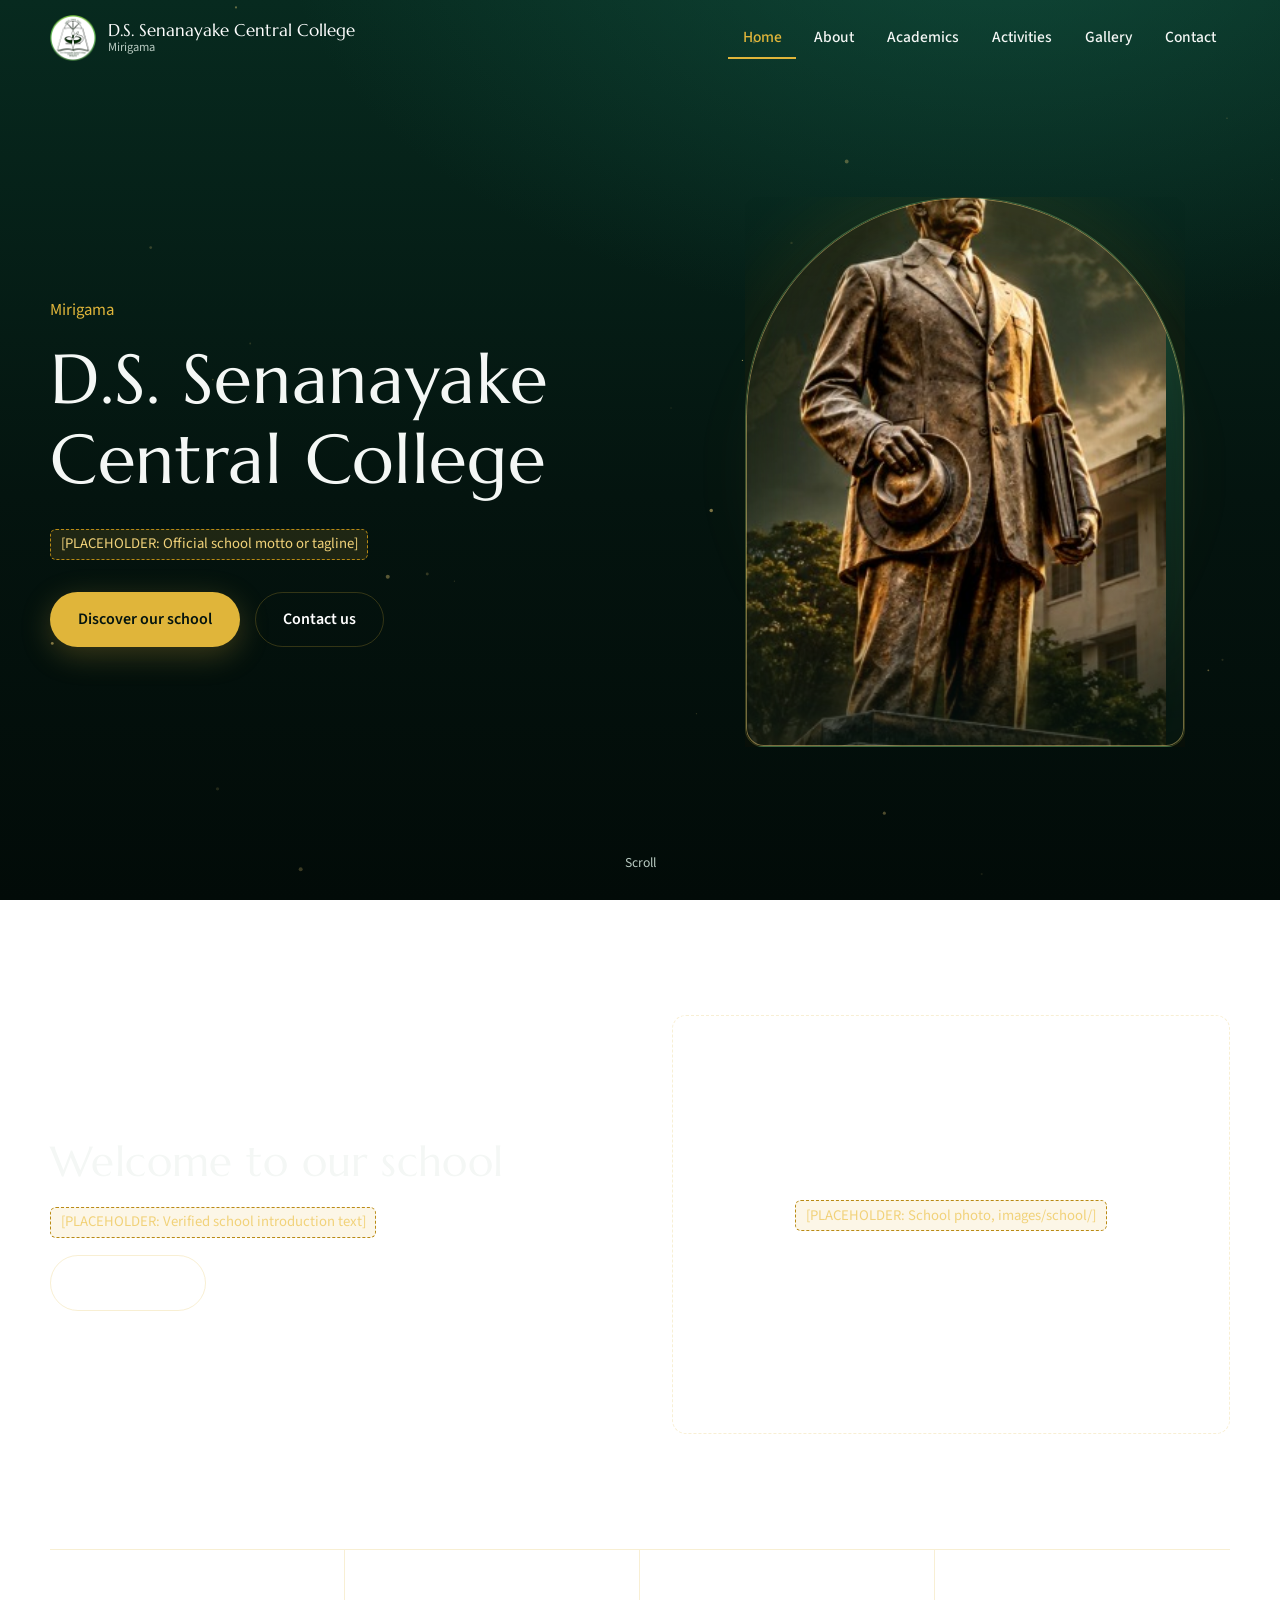
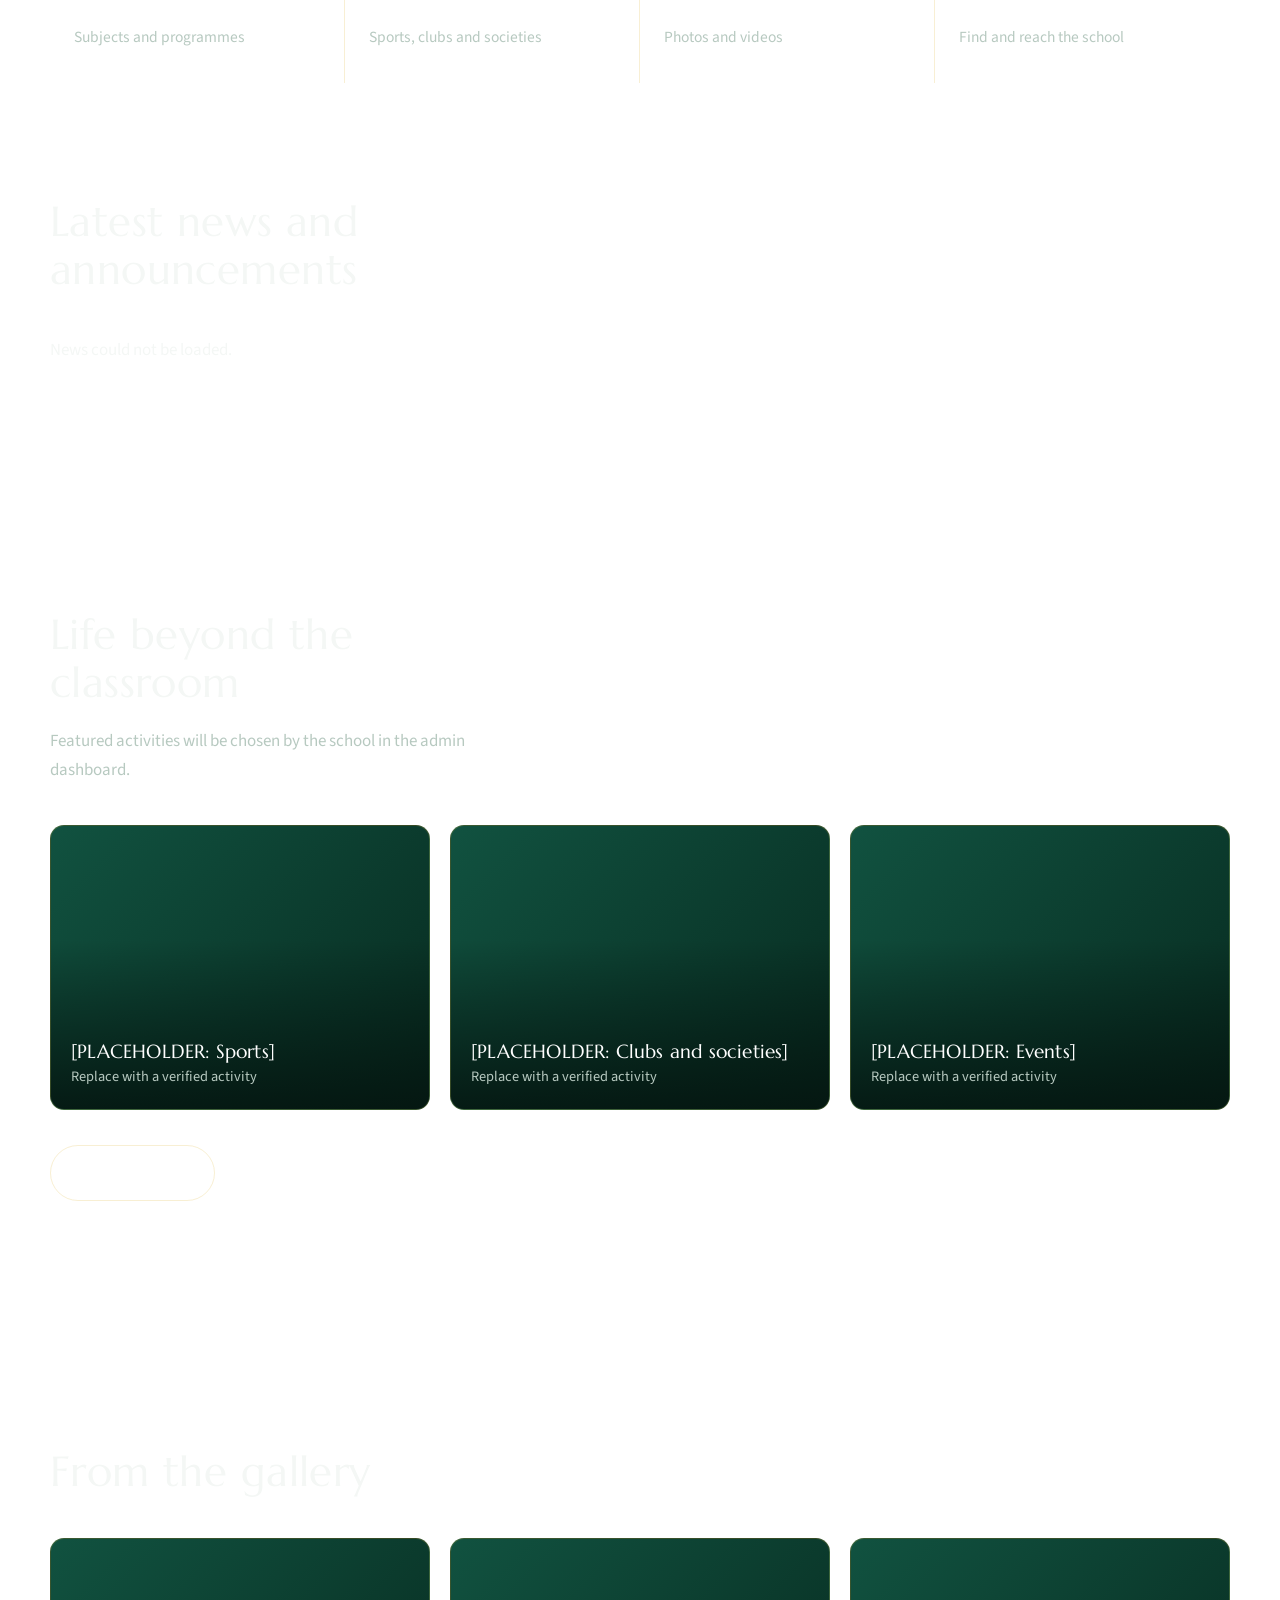
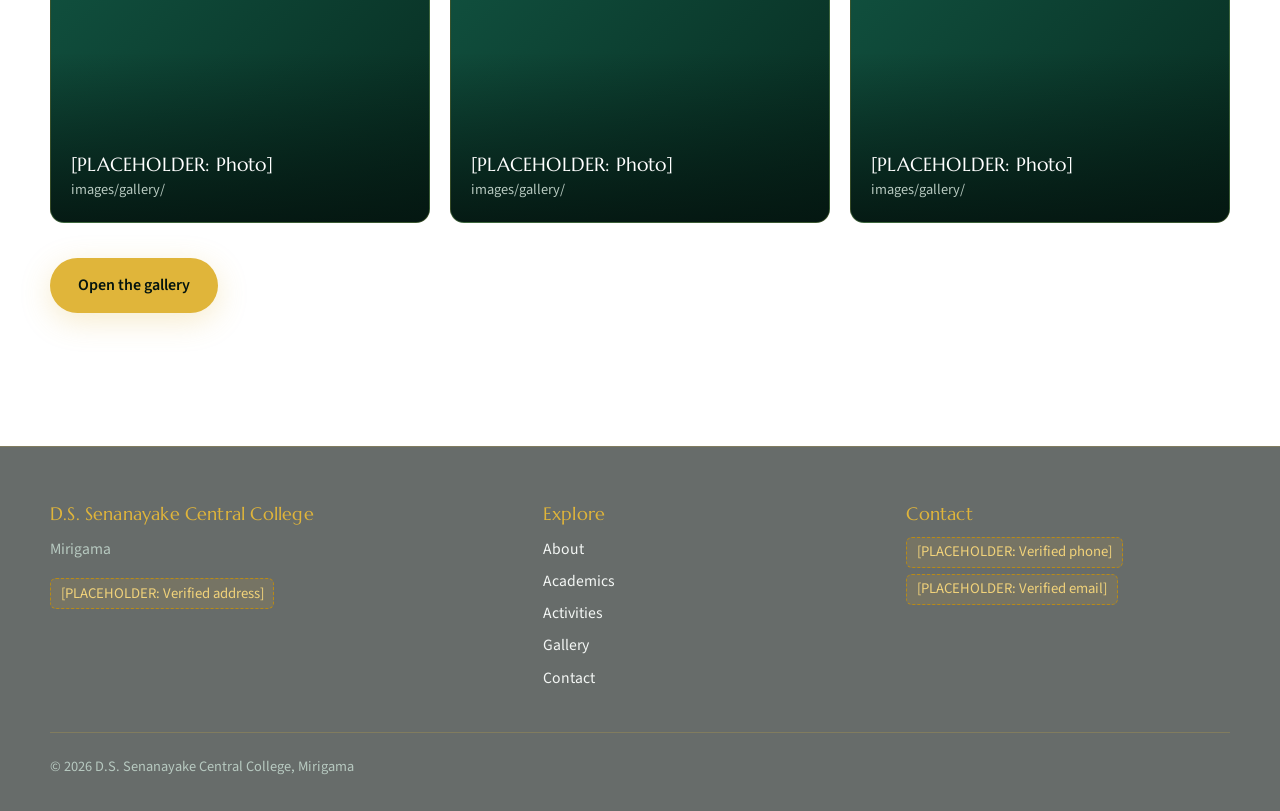
<file: DS-Senanayake-College.html>
<!DOCTYPE html>
<html lang="en">
<head>
  <meta charset="utf-8">
  <meta name="viewport" content="width=device-width, initial-scale=1">
  <title>D.S. Senanayake Central College, Mirigama</title>
  <meta name="description" content="Official website of D.S. Senanayake Central College, Mirigama.">
  <meta name="theme-color" content="#04140f">
  <link rel="icon" href="data:image/svg+xml,%3Csvg%20xmlns=%22http://www.w3.org/2000/svg%22%20viewBox=%220%200%2064%2064%22%20role=%22img%22%20aria-label=%22School%20logo%20placeholder%22%3E%0A%20%20%3Ccircle%20cx=%2232%22%20cy=%2232%22%20r=%2229%22%20fill=%22%230b2a20%22%20stroke=%22%23e0b53a%22%20stroke-width=%223%22/%3E%0A%20%20%3Ctext%20x=%2232%22%20y=%2239%22%20text-anchor=%22middle%22%20fill=%22%23e0b53a%22%20font-family=%22Georgia%2Cserif%22%20font-size=%2220%22%20font-weight=%22700%22%3EDS%3C/text%3E%0A%3C/svg%3E" type="image/svg+xml">
  <link rel="preconnect" href="https://fonts.googleapis.com">
  <link rel="preconnect" href="https://fonts.gstatic.com" crossorigin>
  <link href="https://fonts.googleapis.com/css2?family=Marcellus&family=Noto+Sans+Sinhala:wght@400;600&family=Source+Sans+3:wght@400;500;600&display=swap" rel="stylesheet">
  <style>
/* ==========================================================
   D.S. Senanayake Central College, Mirigama - core styles
   Shared by all public pages (admin.css reuses the same tokens)
   ========================================================== */

:root {
  --emerald-900: #04140f;
  --emerald-800: #072a1f;
  --emerald-700: #0b3d2e;
  --emerald-600: #115240;
  --emerald-500: #1a6b55;
  --gold: #e0b53a;
  --gold-soft: #f1d27a;
  --gold-deep: #b98a14;
  --white: #ffffff;
  --text: #f4f7f5;
  --text-muted: #b7c9c0;
  --line: rgba(224, 181, 58, 0.22);
  --surface: rgba(255, 255, 255, 0.04);
  --surface-hover: rgba(255, 255, 255, 0.07);

  --font-display: "Marcellus", "Noto Serif Sinhala", Georgia, serif;
  --font-body: "Source Sans 3", "Noto Sans Sinhala", system-ui, -apple-system, "Segoe UI", sans-serif;

  --radius: 14px;
  --container: 1180px;
  --header-h: 76px;
  --ease: cubic-bezier(0.22, 1, 0.36, 1);
}

*, *::before, *::after { box-sizing: border-box; }

html { scroll-behavior: smooth; -webkit-text-size-adjust: 100%; }

body {
  margin: 0;
  font-family: var(--font-body);
  font-size: 1.0625rem;
  line-height: 1.65;
  color: var(--text);
  background:
    radial-gradient(1200px 700px at 78% -10%, rgba(26, 107, 85, 0.45), transparent 60%),
    linear-gradient(180deg, var(--emerald-800) 0%, var(--emerald-900) 55%, #020b08 100%);
  background-attachment: fixed;
  min-height: 100vh;
  -webkit-font-smoothing: antialiased;
}

img, svg { max-width: 100%; display: block; }
a { color: var(--gold-soft); text-decoration-thickness: 1px; text-underline-offset: 3px; }
a:hover { color: var(--white); }

h1, h2, h3 {
  font-family: var(--font-display);
  font-weight: 400;
  line-height: 1.15;
  margin: 0 0 0.5em;
  letter-spacing: 0.01em;
}
h1 { font-size: clamp(2.4rem, 5.4vw, 4.4rem); }
h2 { font-size: clamp(1.8rem, 3.4vw, 2.6rem); }
h3 { font-size: 1.3rem; }
p { margin: 0 0 1em; max-width: 68ch; }

:focus-visible {
  outline: 3px solid var(--gold);
  outline-offset: 3px;
  border-radius: 4px;
}

.container { width: min(100% - 2.5rem, var(--container)); margin-inline: auto; }

.skip-link {
  position: absolute; left: 1rem; top: -4rem;
  background: var(--gold); color: var(--emerald-900);
  padding: 0.6rem 1rem; border-radius: 8px; z-index: 200; font-weight: 600;
}
.skip-link:focus { top: 1rem; }

.visually-hidden {
  position: absolute !important; width: 1px; height: 1px; overflow: hidden;
  clip: rect(0 0 0 0); white-space: nowrap;
}

/* ---------- Header / navigation ---------- */
.site-header {
  position: fixed; inset: 0 0 auto 0; z-index: 100;
  height: var(--header-h);
  display: flex; align-items: center;
  transition: background 0.4s var(--ease), border-color 0.4s var(--ease), backdrop-filter 0.4s;
  border-bottom: 1px solid transparent;
}
.site-header.is-scrolled {
  background: rgba(4, 20, 15, 0.82);
  backdrop-filter: blur(12px);
  border-bottom-color: var(--line);
}
.header-inner { display: flex; align-items: center; justify-content: space-between; gap: 1.5rem; }

.brand { display: flex; align-items: center; gap: 0.75rem; color: var(--white); text-decoration: none; }
.brand img { width: 46px; height: 46px; object-fit: contain; }
.brand-text { font-family: var(--font-display); font-size: 1.05rem; line-height: 1.15; }
.brand-text small { display: block; font-family: var(--font-body); font-size: 0.78rem; color: var(--text-muted); }

.nav-list { display: flex; gap: 0.25rem; list-style: none; margin: 0; padding: 0; }
.nav-list a {
  display: block; padding: 0.55rem 0.9rem; border-radius: 999px;
  color: var(--text); text-decoration: none; font-weight: 500; font-size: 0.97rem;
  transition: color 0.25s, background 0.25s;
}
.nav-list a:hover { background: var(--surface-hover); color: var(--gold-soft); }
.nav-list a[aria-current="page"] { color: var(--gold); box-shadow: inset 0 -2px 0 var(--gold); border-radius: 0; }

.nav-toggle {
  display: none; background: none; border: 1px solid var(--line); color: var(--white);
  width: 46px; height: 46px; border-radius: 12px; cursor: pointer;
}
.nav-toggle span, .nav-toggle span::before, .nav-toggle span::after {
  display: block; width: 20px; height: 2px; background: currentColor; margin: auto; position: relative;
  transition: transform 0.3s var(--ease), background 0.3s;
}
.nav-toggle span::before, .nav-toggle span::after { content: ""; position: absolute; left: 0; }
.nav-toggle span::before { top: -6px; }
.nav-toggle span::after { top: 6px; }
.nav-toggle[aria-expanded="true"] span { background: transparent; }
.nav-toggle[aria-expanded="true"] span::before { transform: translateY(6px) rotate(45deg); }
.nav-toggle[aria-expanded="true"] span::after { transform: translateY(-6px) rotate(-45deg); }

/* ---------- Buttons ---------- */
.btn {
  display: inline-flex; align-items: center; justify-content: center; gap: 0.5rem;
  padding: 0.85rem 1.7rem; border-radius: 999px; font-weight: 600; font-size: 1rem;
  text-decoration: none; cursor: pointer; border: 1.5px solid transparent;
  transition: transform 0.3s var(--ease), background 0.3s, color 0.3s, box-shadow 0.3s;
}
.btn-primary { background: var(--gold); color: var(--emerald-900); box-shadow: 0 8px 30px rgba(224, 181, 58, 0.25); }
.btn-primary:hover { background: var(--gold-soft); color: var(--emerald-900); transform: translateY(-2px); box-shadow: 0 12px 36px rgba(224, 181, 58, 0.38); }
.btn-ghost { border-color: var(--line); color: var(--white); background: transparent; }
.btn-ghost:hover { border-color: var(--gold); color: var(--gold-soft); transform: translateY(-2px); }

/* ---------- Hero ---------- */
.hero {
  position: relative; min-height: 100vh; min-height: 100svh;
  display: flex; align-items: center;
  padding: calc(var(--header-h) + 2rem) 0 4rem;
  overflow: hidden;
}
.hero-grid {
  display: grid; grid-template-columns: 1.05fr 0.95fr; align-items: center; gap: clamp(1.5rem, 5vw, 5rem);
  position: relative; z-index: 2;
}
.hero-copy .school-line { color: var(--gold); font-size: 1.05rem; margin-bottom: 1rem; max-width: none; }
.hero-copy h1 { margin-bottom: 0.4em; text-wrap: balance; }
.hero-copy .tagline { font-size: 1.2rem; color: var(--text-muted); max-width: 46ch; }
.hero-actions { display: flex; flex-wrap: wrap; gap: 0.9rem; margin-top: 2rem; }

.statue-stage { position: relative; display: grid; place-items: center; perspective: 1100px; }
.statue-card {
  position: relative; width: min(100%, 440px); aspect-ratio: 4 / 5;
  border-radius: 220px 220px 18px 18px;       /* quiet arch frame */
  overflow: hidden;
  border: 1px solid var(--line);
  background: linear-gradient(180deg, var(--emerald-600), var(--emerald-900));
  transform-style: preserve-3d;
  will-change: transform;
  box-shadow: 0 40px 90px rgba(0, 0, 0, 0.55), 0 0 90px rgba(224, 181, 58, 0.14);
}
.statue-card img.statue-img {
  position: absolute; inset: -4%; width: 108%; height: 108%; object-fit: cover; object-position: center top;
  will-change: transform;
}
.statue-card::after {                           /* golden rim-light + vignette */
  content: ""; position: absolute; inset: 0; pointer-events: none; border-radius: inherit;
  box-shadow: inset 0 0 0 1px rgba(241, 210, 122, 0.45), inset 0 -80px 90px rgba(4, 20, 15, 0.7), inset 0 30px 80px rgba(224, 181, 58, 0.12);
}
.statue-sweep {                                 /* light sweep layer, animated in animations.css */
  position: absolute; inset: 0; pointer-events: none; border-radius: inherit;
  background: linear-gradient(105deg, transparent 38%, rgba(255, 238, 180, 0.28) 50%, transparent 62%);
  transform: translateX(-120%); mix-blend-mode: screen;
}
.statue-glow {
  position: absolute; width: 90%; aspect-ratio: 1; border-radius: 50%; z-index: -1;
  background: radial-gradient(circle, rgba(224, 181, 58, 0.28), transparent 68%);
  filter: blur(30px);
}
#particles { position: absolute; inset: 0; width: 100%; height: 100%; z-index: 1; pointer-events: none; }

.scroll-cue {
  position: absolute; bottom: 1.6rem; left: 50%; transform: translateX(-50%); z-index: 2;
  color: var(--text-muted); font-size: 0.85rem; text-decoration: none;
}

/* ---------- Sections ---------- */
.section { padding: clamp(4rem, 9vw, 7.5rem) 0; position: relative; }
.section-head { margin-bottom: 2.6rem; max-width: 62ch; }
.section-head p { color: var(--text-muted); }
.section-alt { background: linear-gradient(180deg, rgba(255,255,255,0.025), transparent); }

.placeholder-note {
  display: inline-block; padding: 0.15rem 0.6rem; border-radius: 6px;
  background: rgba(224, 181, 58, 0.12); border: 1px dashed var(--gold-deep); color: var(--gold-soft);
  font-size: 0.92rem;
}

.intro-grid { display: grid; grid-template-columns: 1fr 1fr; gap: clamp(2rem, 5vw, 5rem); align-items: center; }
.intro-media {
  aspect-ratio: 4 / 3; border-radius: var(--radius); border: 1px dashed var(--line);
  display: grid; place-items: center; text-align: center; padding: 1.5rem;
  background: var(--surface); color: var(--text-muted);
}

/* Quick links - plain list with a gold rule, not a card grid */
.quick-links { list-style: none; margin: 0; padding: 0; display: grid; grid-template-columns: repeat(4, 1fr); border-top: 1px solid var(--line); }
.quick-links li { border-right: 1px solid var(--line); }
.quick-links li:last-child { border-right: 0; }
.quick-links a {
  display: block; padding: 2rem 1.5rem; text-decoration: none; color: var(--white);
  transition: background 0.35s var(--ease);
}
.quick-links a:hover { background: var(--surface-hover); }
.quick-links strong { display: block; font-family: var(--font-display); font-weight: 400; font-size: 1.35rem; margin-bottom: 0.35rem; }
.quick-links span { color: var(--text-muted); font-size: 0.97rem; }
.quick-links a:hover strong { color: var(--gold); }

/* News */
.news-list { display: grid; grid-template-columns: repeat(3, 1fr); gap: 1.5rem; }
.news-item {
  padding: 1.6rem; border-radius: var(--radius); background: var(--surface); border: 1px solid var(--line);
  display: flex; flex-direction: column; gap: 0.6rem;
  transition: transform 0.35s var(--ease), border-color 0.35s, background 0.35s;
}
.news-item:hover { transform: translateY(-4px); border-color: var(--gold); background: var(--surface-hover); }
.news-item time { color: var(--gold); font-size: 0.92rem; }
.news-item h3 { margin: 0; }
.news-item p { color: var(--text-muted); margin: 0; }

/* Activities and gallery preview */
.feature-grid { display: grid; grid-template-columns: repeat(3, 1fr); gap: 1.25rem; }
.feature-tile {
  position: relative; aspect-ratio: 4 / 3; border-radius: var(--radius); overflow: hidden;
  border: 1px solid var(--line); background: linear-gradient(135deg, var(--emerald-600), var(--emerald-800));
  display: flex; align-items: flex-end; padding: 1.25rem; color: var(--white); text-decoration: none;
  transition: transform 0.45s var(--ease), border-color 0.35s;
}
.feature-tile:hover { transform: translateY(-5px); border-color: var(--gold); color: var(--white); }
.feature-tile h3 { margin: 0; font-size: 1.2rem; }
.feature-tile small { display: block; color: var(--text-muted); font-family: var(--font-body); font-size: 0.9rem; margin-top: 0.2rem; }
.feature-tile::before { content: ""; position: absolute; inset: 0; background: linear-gradient(0deg, rgba(4,20,15,0.85), transparent 60%); }
.feature-tile > * { position: relative; }
.section-cta { margin-top: 2.2rem; }

/* ---------- Footer ---------- */
.site-footer { border-top: 1px solid var(--line); padding: 3.5rem 0 2rem; background: rgba(2, 11, 8, 0.6); }
.footer-grid { display: grid; grid-template-columns: 1.4fr 1fr 1fr; gap: 2.5rem; }
.footer-grid h2 { font-size: 1.15rem; margin-bottom: 0.8rem; color: var(--gold); }
.footer-grid ul { list-style: none; padding: 0; margin: 0; display: grid; gap: 0.4rem; }
.footer-grid a { color: var(--text); text-decoration: none; }
.footer-grid a:hover { color: var(--gold-soft); text-decoration: underline; }
.footer-grid p, .footer-grid li { color: var(--text-muted); font-size: 0.98rem; }
.footer-bottom { margin-top: 2.5rem; padding-top: 1.4rem; border-top: 1px solid var(--line); color: var(--text-muted); font-size: 0.9rem; display: flex; flex-wrap: wrap; gap: 0.5rem 1.5rem; justify-content: space-between; }
.footer-bottom a { color: var(--text-muted); }

/* ==========================================================
   Inner pages (About, Academics, Activities, Gallery, Contact)
   ========================================================== */
.page-hero {
  padding: calc(var(--header-h) + 4rem) 0 3rem;
  border-bottom: 1px solid var(--line);
  background: radial-gradient(900px 380px at 85% 0%, rgba(26, 107, 85, 0.35), transparent 70%);
}
.page-hero h1 { font-size: clamp(2.2rem, 4.6vw, 3.6rem); margin-bottom: 0.3em; }
.page-hero .lead { color: var(--text-muted); font-size: 1.15rem; max-width: 56ch; margin: 0; }

.split { display: grid; grid-template-columns: 0.8fr 1.6fr; gap: clamp(1.5rem, 5vw, 5rem); align-items: start; }
.split > h2 { margin: 0; position: sticky; top: calc(var(--header-h) + 1.5rem); }
.split + .split { margin-top: clamp(3rem, 7vw, 5.5rem); padding-top: clamp(3rem, 7vw, 5.5rem); border-top: 1px solid var(--line); }
.content-text { white-space: pre-line; }
.prose p:last-child { margin-bottom: 0; }

.portrait {
  width: 180px; aspect-ratio: 4 / 5; border-radius: var(--radius); border: 1px dashed var(--line);
  background: var(--surface); display: grid; place-items: center; text-align: center; padding: 0.75rem;
  color: var(--text-muted); font-size: 0.9rem; margin-bottom: 1.25rem;
}

.group-block + .group-block { margin-top: 3rem; }
.group-block > h2 { font-size: 1.6rem; padding-bottom: 0.6rem; border-bottom: 1px solid var(--line); margin-bottom: 1.4rem; }
.activity-grid { display: grid; grid-template-columns: repeat(auto-fill, minmax(260px, 1fr)); gap: 1.25rem; }
.activity-item {
  padding: 1.4rem; border-radius: var(--radius); border: 1px solid var(--line); background: var(--surface);
  transition: border-color 0.3s, background 0.3s, transform 0.35s var(--ease);
}
.activity-item:hover { border-color: var(--gold); background: var(--surface-hover); transform: translateY(-3px); }
.activity-item h3 { margin-bottom: 0.3rem; }
.activity-item time { color: var(--gold); font-size: 0.92rem; display: block; margin-bottom: 0.4rem; }
.activity-item p { margin: 0; color: var(--text-muted); }

.filter-bar { display: flex; flex-wrap: wrap; gap: 0.6rem; margin-bottom: 2rem; }
.filter-btn {
  font: inherit; font-size: 0.97rem; color: var(--text); background: transparent; cursor: pointer;
  border: 1px solid var(--line); border-radius: 999px; padding: 0.45rem 1.1rem;
  transition: background 0.25s, color 0.25s, border-color 0.25s;
}
.filter-btn:hover { border-color: var(--gold); }
.filter-btn[aria-pressed="true"] { background: var(--gold); color: var(--emerald-900); border-color: var(--gold); font-weight: 600; }

.gallery-grid { display: grid; grid-template-columns: repeat(auto-fill, minmax(250px, 1fr)); gap: 1rem; }
.gallery-tile {
  position: relative; aspect-ratio: 4 / 3; padding: 0; border: 1px solid var(--line); border-radius: var(--radius);
  overflow: hidden; cursor: pointer; background: linear-gradient(135deg, var(--emerald-600), var(--emerald-800)); color: var(--white);
  font: inherit; text-align: left;
}
.gallery-tile img { width: 100%; height: 100%; object-fit: cover; transition: transform 0.6s var(--ease); }
.gallery-tile:hover img { transform: scale(1.05); }
.gallery-tile .cap {
  position: absolute; inset: auto 0 0 0; padding: 2rem 0.9rem 0.7rem; font-size: 0.93rem;
  background: linear-gradient(0deg, rgba(4,20,15,0.9), transparent);
}
.gallery-tile .badge {
  position: absolute; top: 0.6rem; right: 0.6rem; background: var(--gold); color: var(--emerald-900);
  font-size: 0.8rem; font-weight: 600; padding: 0.15rem 0.6rem; border-radius: 999px;
}
.gallery-tile.is-placeholder { cursor: default; display: grid; place-items: center; text-align: center; padding: 1rem; }

dialog.lightbox {
  width: min(94vw, 1000px); max-height: 92vh; padding: 0; border: 1px solid var(--line); border-radius: var(--radius);
  background: var(--emerald-900); color: var(--text); overflow: auto;
}
dialog.lightbox::backdrop { background: rgba(2, 11, 8, 0.88); }
.lightbox-body { padding: 1rem; }
.lightbox-body img { max-height: 76vh; width: auto; margin: 0 auto; border-radius: 8px; }
.lightbox-body iframe { width: 100%; aspect-ratio: 16 / 9; border: 0; border-radius: 8px; }
.lightbox-caption { padding: 0.75rem 0.25rem 0.25rem; color: var(--text-muted); }
.lightbox-close { position: absolute; top: 0.6rem; right: 0.6rem; z-index: 2; }

.empty-state { padding: 2rem; border: 1px dashed var(--line); border-radius: var(--radius); color: var(--text-muted); }

.contact-layout { display: grid; grid-template-columns: 1fr 1.2fr; gap: clamp(2rem, 5vw, 4rem); align-items: start; }
.detail-list { margin: 0; display: grid; gap: 1.6rem; }
.detail-list dt { color: var(--gold); font-family: var(--font-display); font-size: 1.15rem; margin-bottom: 0.25rem; }
.detail-list dd { margin: 0; color: var(--text); }
.map-frame { aspect-ratio: 4 / 3; border-radius: var(--radius); border: 1px solid var(--line); overflow: hidden; background: var(--surface); display: grid; place-items: center; text-align: center; padding: 1rem; }
.map-frame iframe { width: 100%; height: 100%; border: 0; }

@media (max-width: 900px) {
  .split, .contact-layout { grid-template-columns: 1fr; }
  .split > h2 { position: static; }
}

/* ==========================================================
   Motion. Every rule here is disabled under prefers-reduced-motion.
   One orchestrated hero load sequence + gentle scroll reveals.
   ========================================================== */

/* Initial state only applies when JS is running (html.js) so content is never hidden without it */
.js .reveal { opacity: 0; transform: translateY(22px); }
.js .reveal.is-visible {
  opacity: 1; transform: none;
  transition: opacity 0.9s var(--ease), transform 0.9s var(--ease);
  transition-delay: var(--delay, 0s);
}

/* Hero load sequence */
.js .hero-copy > * { opacity: 0; transform: translateY(26px); }
.js.is-loaded .hero-copy > * { opacity: 1; transform: none; transition: opacity 1s var(--ease), transform 1s var(--ease); }
.js.is-loaded .hero-copy > :nth-child(1) { transition-delay: 0.15s; }
.js.is-loaded .hero-copy > :nth-child(2) { transition-delay: 0.3s; }
.js.is-loaded .hero-copy > :nth-child(3) { transition-delay: 0.5s; }
.js.is-loaded .hero-copy > :nth-child(4) { transition-delay: 0.7s; }

.js .statue-card { opacity: 0; clip-path: inset(100% 0 0 0); }
.js.is-loaded .statue-card {
  opacity: 1; clip-path: inset(0 0 0 0);
  transition: opacity 1.2s var(--ease) 0.2s, clip-path 1.6s var(--ease) 0.2s;
}
.js.is-loaded .statue-card.is-interactive { transition: none; }  /* hand control to pointer tilt after intro */

/* Soft light sweep every few seconds */
.js.is-loaded .statue-sweep { animation: sweep 9s ease-in-out 2.4s infinite; }
@keyframes sweep {
  0%, 62% { transform: translateX(-120%); }
  100% { transform: translateX(120%); }
}

/* Slow glow breathing */
.statue-glow { animation: breathe 7s ease-in-out infinite; }
@keyframes breathe { 0%, 100% { opacity: 0.75; transform: scale(1); } 50% { opacity: 1; transform: scale(1.06); } }

.scroll-cue { animation: cue 2.8s ease-in-out infinite; }
@keyframes cue { 0%, 100% { transform: translate(-50%, 0); opacity: 0.7; } 50% { transform: translate(-50%, 6px); opacity: 1; } }

@media (prefers-reduced-motion: reduce) {
  html { scroll-behavior: auto; }
  *, *::before, *::after { animation: none !important; transition: none !important; }
  .js .reveal, .js .hero-copy > *, .js .statue-card { opacity: 1 !important; transform: none !important; clip-path: none !important; }
  .scroll-cue { transform: translateX(-50%) !important; }
}

/* ==========================================================
   Responsive rules: tablet <= 1024px, mobile <= 720px
   ========================================================== */

@media (max-width: 1024px) {
  .hero-grid { grid-template-columns: 1fr; text-align: left; }
  .statue-stage { order: -1; width: 100%; max-width: 360px; margin-inline: auto; }
  .hero { padding-top: calc(var(--header-h) + 1rem); }
  .quick-links { grid-template-columns: repeat(2, 1fr); }
  .quick-links li:nth-child(2) { border-right: 0; }
  .quick-links li:nth-child(-n+2) { border-bottom: 1px solid var(--line); }
  .news-list, .feature-grid { grid-template-columns: repeat(2, 1fr); }
  .intro-grid { grid-template-columns: 1fr; }
  .footer-grid { grid-template-columns: 1fr 1fr; }
  .footer-grid > :first-child { grid-column: 1 / -1; }
}

@media (max-width: 900px) {
  .nav-toggle { display: inline-grid; place-items: center; }
  .primary-nav {
    position: fixed; inset: var(--header-h) 0 auto 0;
    background: rgba(4, 20, 15, 0.97); backdrop-filter: blur(14px);
    border-bottom: 1px solid var(--line);
    padding: 1rem 1.25rem 1.5rem;
    transform: translateY(-110%); visibility: hidden;
    transition: transform 0.45s var(--ease), visibility 0s 0.45s;
  }
  .primary-nav.is-open { transform: none; visibility: visible; transition: transform 0.45s var(--ease); }
  .nav-list { flex-direction: column; gap: 0; }
  .nav-list a { padding: 1rem 0.5rem; border-bottom: 1px solid var(--line); border-radius: 0; font-size: 1.1rem; }
  .nav-list a[aria-current="page"] { box-shadow: none; }
}

@media (max-width: 720px) {
  body { font-size: 1rem; }
  .container { width: min(100% - 2rem, var(--container)); }
  .brand-text small { display: none; }
  .news-list, .feature-grid { grid-template-columns: 1fr; }
  .quick-links { grid-template-columns: 1fr; }
  .quick-links li { border-right: 0; border-bottom: 1px solid var(--line); }
  .quick-links li:last-child { border-bottom: 0; }
  .statue-stage { max-width: 290px; }
  .hero-actions .btn { flex: 1 1 100%; }
  .scroll-cue { display: none; }
  .footer-grid { grid-template-columns: 1fr; }
}

/* single-file additions */
.route-page[hidden] { display: none; }
[tabindex="-1"]:focus { outline: none; }

  </style>
</head>
<body data-page="home">
  <a class="skip-link" href="#main">Skip to main content</a>

  <header class="site-header">
    <div class="container header-inner">
      <a class="brand" href="#home" aria-label="D.S. Senanayake Central College, home">
        <img src="images/school-emblem.png" alt="Official D.S. Senanayake Central College emblem" width="46" height="46">
        <span class="brand-text">D.S. Senanayake Central College<small>Mirigama</small></span>
      </a>

      <button class="nav-toggle" aria-expanded="false" aria-controls="primary-nav" aria-label="Open menu"><span></span></button>

      <nav class="primary-nav" id="primary-nav" aria-label="Main">
        <ul class="nav-list">
          <li><a href="#home">Home</a></li>
          <li><a href="#about">About</a></li>
          <li><a href="#academics">Academics</a></li>
          <li><a href="#activities">Activities</a></li>
          <li><a href="#gallery">Gallery</a></li>
          <li><a href="#contact">Contact</a></li>
        </ul>
      </nav>
    </div>
  </header>

  <main id="main">
    <div class="route-page" data-route="home" hidden>


    <!-- ===== Hero ===== -->
    <section class="hero" aria-labelledby="hero-title">
      <canvas id="particles" aria-hidden="true"></canvas>
      <div class="container hero-grid">
        <div class="hero-copy">
          <p class="school-line">Mirigama</p>
          <h1 id="hero-title">D.S. Senanayake Central College</h1>
          <p class="tagline"><span class="placeholder-note">[PLACEHOLDER: Official school motto or tagline]</span></p>
          <div class="hero-actions">
            <a class="btn btn-primary" href="#about">Discover our school</a>
            <a class="btn btn-ghost" href="#contact">Contact us</a>
          </div>
        </div>

        <div class="statue-stage">
          <div class="statue-glow" aria-hidden="true"></div>
          <div class="statue-card">
            <img class="statue-img" src="images/statue/statue.png" alt="The statue of D.S. Senanayake at the school" width="880" height="1100" fetchpriority="high">
            <div class="statue-sweep" aria-hidden="true"></div>
          </div>
        </div>
      </div>
      <a class="scroll-cue" href="#introduction">Scroll</a>
    </section>

    <!-- ===== Introduction ===== -->
    <section class="section" id="introduction" aria-labelledby="intro-title">
      <div class="container intro-grid">
        <div class="reveal">
          <h2 id="intro-title">Welcome to our school</h2>
          <p><span class="placeholder-note">[PLACEHOLDER: Verified school introduction text]</span></p>
          <a class="btn btn-ghost" href="#about">Read our story</a>
        </div>
        <div class="intro-media reveal" style="--delay:.12s">
          <p><span class="placeholder-note">[PLACEHOLDER: School photo, images/school/]</span></p>
        </div>
      </div>
    </section>

    <!-- ===== Quick links ===== -->
    <section class="section-alt" aria-label="Quick links">
      <div class="container">
        <ul class="quick-links reveal">
          <li><a href="#academics"><strong>Academics</strong><span>Subjects and programmes</span></a></li>
          <li><a href="#activities"><strong>Activities</strong><span>Sports, clubs and societies</span></a></li>
          <li><a href="#gallery"><strong>Gallery</strong><span>Photos and videos</span></a></li>
          <li><a href="#contact"><strong>Contact</strong><span>Find and reach the school</span></a></li>
        </ul>
      </div>
    </section>

    <!-- ===== Latest news ===== -->
    <section class="section" aria-labelledby="news-title">
      <div class="container">
        <div class="section-head reveal">
          <h2 id="news-title">Latest news and announcements</h2>
        </div>
        <div class="news-list" id="news-list">
          <p class="empty-state">Loading latest news…</p>
        </div>
      </div>
    </section>

    <!-- ===== Featured activities ===== -->
    <section class="section section-alt" aria-labelledby="act-title">
      <div class="container">
        <div class="section-head reveal">
          <h2 id="act-title">Life beyond the classroom</h2>
          <p>Featured activities will be chosen by the school in the admin dashboard.</p>
        </div>
        <div class="feature-grid">
          <a class="feature-tile reveal" href="#activities"><div><h3>[PLACEHOLDER: Sports]</h3><small>Replace with a verified activity</small></div></a>
          <a class="feature-tile reveal" style="--delay:.1s" href="#activities"><div><h3>[PLACEHOLDER: Clubs and societies]</h3><small>Replace with a verified activity</small></div></a>
          <a class="feature-tile reveal" style="--delay:.2s" href="#activities"><div><h3>[PLACEHOLDER: Events]</h3><small>Replace with a verified activity</small></div></a>
        </div>
        <p class="section-cta reveal"><a class="btn btn-ghost" href="#activities">See all activities</a></p>
      </div>
    </section>

    <!-- ===== Gallery preview ===== -->
    <section class="section" aria-labelledby="gal-title">
      <div class="container">
        <div class="section-head reveal">
          <h2 id="gal-title">From the gallery</h2>
        </div>
        <div class="feature-grid">
          <a class="feature-tile reveal" href="#gallery"><div><h3>[PLACEHOLDER: Photo]</h3><small>images/gallery/</small></div></a>
          <a class="feature-tile reveal" style="--delay:.1s" href="#gallery"><div><h3>[PLACEHOLDER: Photo]</h3><small>images/gallery/</small></div></a>
          <a class="feature-tile reveal" style="--delay:.2s" href="#gallery"><div><h3>[PLACEHOLDER: Photo]</h3><small>images/gallery/</small></div></a>
        </div>
        <p class="section-cta reveal"><a class="btn btn-primary" href="#gallery">Open the gallery</a></p>
      </div>
    </section>
  
    </div>
    <div class="route-page" data-route="about" hidden>

    <section class="page-hero">
      <div class="container">
        <h1>About our school</h1>
        <p class="lead">Our story, our purpose and the people who lead us.</p>
      </div>
    </section>
    <section class="section">
      <div class="container">
        <div class="split reveal">
          <h2>Our history</h2>
          <div class="prose">
            <p class="content-text" data-content-key="about.history"><span class="placeholder-note">[PLACEHOLDER: Verified School History]</span></p>
          </div>
        </div>
        <div class="split reveal">
          <h2>Our vision</h2>
          <div class="prose">
            <p class="content-text" data-content-key="about.vision"><span class="placeholder-note">[PLACEHOLDER: Verified Vision statement]</span></p>
          </div>
        </div>
        <div class="split reveal">
          <h2>Our mission</h2>
          <div class="prose">
            <p class="content-text" data-content-key="about.mission"><span class="placeholder-note">[PLACEHOLDER: Verified Mission statement]</span></p>
          </div>
        </div>
        <div class="split reveal">
          <h2>Principal's message</h2>
          <div class="prose">
            <div class="portrait"><span>[PLACEHOLDER: Principal photo]</span></div>
            <p class="content-text" data-content-key="about.principal_message"><span class="placeholder-note">[PLACEHOLDER: Verified Principal's message]</span></p>
          </div>
        </div>
        <div class="split reveal">
          <h2>School identity</h2>
          <div class="prose">
            <p class="content-text" data-content-key="about.identity"><span class="placeholder-note">[PLACEHOLDER: Verified school motto, crest, colours and song]</span></p>
          </div>
        </div>
      </div>
    </section>

  
    </div>
    <div class="route-page" data-route="academics" hidden>

    <section class="page-hero">
      <div class="container">
        <h1>Academics</h1>
        <p class="lead">What students study, and the programmes that support them.</p>
      </div>
    </section>
    <section class="section">
      <div class="container">
        <div class="split reveal">
          <h2>Overview</h2>
          <div class="prose">
            <p class="content-text" data-content-key="academics.intro"><span class="placeholder-note">[PLACEHOLDER: Verified academic overview]</span></p>
          </div>
        </div>
        <div class="split reveal">
          <h2>Academic sections</h2>
          <div class="prose">
            <p class="content-text" data-content-key="academics.sections"><span class="placeholder-note">[PLACEHOLDER: Verified list of academic sections / grade levels]</span></p>
          </div>
        </div>
        <div class="split reveal">
          <h2>Subjects</h2>
          <div class="prose">
            <p class="content-text" data-content-key="academics.subjects"><span class="placeholder-note">[PLACEHOLDER: Verified subjects offered]</span></p>
          </div>
        </div>
        <div class="split reveal">
          <h2>Educational programmes</h2>
          <div class="prose">
            <p class="content-text" data-content-key="academics.programs"><span class="placeholder-note">[PLACEHOLDER: Verified educational programmes]</span></p>
          </div>
        </div>
      </div>
    </section>

  
    </div>
    <div class="route-page" data-route="activities" hidden>

    <section class="page-hero">
      <div class="container">
        <h1>Activities</h1>
        <p class="lead">Sports, clubs, societies, events and more beyond the classroom.</p>
      </div>
    </section>
    <section class="section">
      <div class="container">
        <div id="activities-list">
          <section class="group-block">
            <h2>Sports</h2>
            <div class="activity-grid">
              <article class="activity-item"><h3>[PLACEHOLDER: Sports activity]</h3><p>[PLACEHOLDER: Verified description. Published activities from the admin dashboard appear here.]</p></article>
            </div>
          </section>
          <section class="group-block">
            <h2>Clubs</h2>
            <div class="activity-grid">
              <article class="activity-item"><h3>[PLACEHOLDER: Clubs activity]</h3><p>[PLACEHOLDER: Verified description. Published activities from the admin dashboard appear here.]</p></article>
            </div>
          </section>
          <section class="group-block">
            <h2>Societies</h2>
            <div class="activity-grid">
              <article class="activity-item"><h3>[PLACEHOLDER: Societies activity]</h3><p>[PLACEHOLDER: Verified description. Published activities from the admin dashboard appear here.]</p></article>
            </div>
          </section>
          <section class="group-block">
            <h2>Events</h2>
            <div class="activity-grid">
              <article class="activity-item"><h3>[PLACEHOLDER: Events activity]</h3><p>[PLACEHOLDER: Verified description. Published activities from the admin dashboard appear here.]</p></article>
            </div>
          </section>
          <section class="group-block">
            <h2>Extra-curricular</h2>
            <div class="activity-grid">
              <article class="activity-item"><h3>[PLACEHOLDER: Extra-curricular activity]</h3><p>[PLACEHOLDER: Verified description. Published activities from the admin dashboard appear here.]</p></article>
            </div>
          </section>
        </div>
      </div>
    </section>

  
    </div>
    <div class="route-page" data-route="gallery" hidden>

    <section class="page-hero">
      <div class="container">
        <h1>Gallery</h1>
        <p class="lead">Photos and approved videos from school life.</p>
      </div>
    </section>
    <section class="section">
      <div class="container">
        <div class="filter-bar" id="gallery-filters" role="group" aria-label="Filter by category"></div>
        <div class="gallery-grid" id="gallery-grid" aria-live="polite">
          <div class="gallery-tile is-placeholder"><span class="placeholder-note">[PLACEHOLDER: Gallery photo]</span></div>
          <div class="gallery-tile is-placeholder"><span class="placeholder-note">[PLACEHOLDER: Gallery photo]</span></div>
          <div class="gallery-tile is-placeholder"><span class="placeholder-note">[PLACEHOLDER: Approved video]</span></div>
        </div>
      </div>
    </section>

    <dialog class="lightbox" id="lightbox" aria-label="Gallery viewer">
      <button class="btn btn-ghost lightbox-close" type="button">Close</button>
      <div class="lightbox-body"></div>
    </dialog>

  
    </div>
    <div class="route-page" data-route="contact" hidden>

    <section class="page-hero">
      <div class="container">
        <h1>Contact us</h1>
        <p class="lead">How to find and reach the school.</p>
      </div>
    </section>
    <section class="section">
      <div class="container contact-layout">
        <dl class="detail-list reveal">
          <div><dt>Address</dt><dd class="content-text" data-content-key="contact.address"><span class="placeholder-note">[PLACEHOLDER: Verified address]</span></dd></div>
          <div><dt>Phone</dt><dd><span class="placeholder-note" data-fallback>[PLACEHOLDER: Verified phone numbers]</span><a hidden data-content-key="contact.phone" data-content-attr="href" data-prefix="tel:"></a></dd></div>
          <div><dt>Email</dt><dd><span class="placeholder-note" data-fallback>[PLACEHOLDER: Verified email]</span><a hidden data-content-key="contact.email" data-content-attr="href" data-prefix="mailto:"></a></dd></div>
          <div><dt>Social</dt><dd><span class="placeholder-note" data-fallback>[PLACEHOLDER: Verified social media link]</span><a hidden data-content-key="contact.facebook" data-content-attr="href" rel="noopener noreferrer" target="_blank"></a></dd></div>
        </dl>
        <div class="map-frame reveal" style="--delay:.1s">
          <span class="placeholder-note" data-fallback>[PLACEHOLDER: Google Maps embed link, added in the dashboard]</span>
          <iframe hidden title="Map showing the school location" loading="lazy" referrerpolicy="no-referrer-when-downgrade" data-content-key="contact.map_url" data-content-attr="src"></iframe>
        </div>
      </div>
    </section>

  
    </div>
  </main>

  <footer class="site-footer">
    <div class="container">
      <div class="footer-grid">
        <div>
          <h2>D.S. Senanayake Central College</h2>
          <p>Mirigama</p>
          <p class="content-text" data-content-key="contact.address"><span class="placeholder-note">[PLACEHOLDER: Verified address]</span></p>
        </div>
        <nav aria-label="Footer">
          <h2>Explore</h2>
          <ul>
            <li><a href="#about">About</a></li>
            <li><a href="#academics">Academics</a></li>
            <li><a href="#activities">Activities</a></li>
            <li><a href="#gallery">Gallery</a></li>
            <li><a href="#contact">Contact</a></li>
          </ul>
        </nav>
        <div>
          <h2>Contact</h2>
          <ul>
            <li data-content-key="contact.phone"><span class="placeholder-note">[PLACEHOLDER: Verified phone]</span></li>
            <li data-content-key="contact.email"><span class="placeholder-note">[PLACEHOLDER: Verified email]</span></li>
          </ul>
        </div>
      </div>
      <div class="footer-bottom">
        <span>&copy; <span id="year">2026</span> D.S. Senanayake Central College, Mirigama</span>
      </div>
    </div>
  </footer>

  <script src="js/config.js"></script>
  <script>
/*
 * Public site configuration.
 * The Supabase URL and ANON key are designed to be public (they are safe in a
 * static site) ONLY because Row Level Security on the database enforces who can
 * read and write. NEVER put a service-role key or any password in this file.
 */
window.DSCC_CONFIG = {
  supabaseUrl: "https://syfenaufdocisegocips.supabase.co",
  supabaseAnonKey: (window.DSCC_CONFIG || {}).supabaseAnonKey || "",
  statueImage: "images/statue/statue.png",
  statueFallback: "data:image/svg+xml,%3Csvg%20xmlns=%22http://www.w3.org/2000/svg%22%20viewBox=%220%200%20600%20760%22%20role=%22img%22%20aria-label=%22Statue%20photo%20placeholder%22%3E%0A%20%20%3Cdefs%3E%0A%20%20%20%20%3ClinearGradient%20id=%22g%22%20x1=%220%22%20y1=%220%22%20x2=%220%22%20y2=%221%22%3E%0A%20%20%20%20%20%20%3Cstop%20offset=%220%22%20stop-color=%22%231c4a3a%22/%3E%0A%20%20%20%20%20%20%3Cstop%20offset=%221%22%20stop-color=%22%230b2a20%22/%3E%0A%20%20%20%20%3C/linearGradient%3E%0A%20%20%3C/defs%3E%0A%20%20%3Crect%20width=%22600%22%20height=%22760%22%20fill=%22url%28%23g%29%22/%3E%0A%20%20%3Cg%20fill=%22%230a1f18%22%20stroke=%22%23e0b53a%22%20stroke-opacity=%22.5%22%20stroke-width=%222%22%3E%0A%20%20%20%20%3Ccircle%20cx=%22300%22%20cy=%22190%22%20r=%2262%22/%3E%0A%20%20%20%20%3Cpath%20d=%22M200%20700%20L215%20330%20Q300%20260%20385%20330%20L400%20700%20Z%22/%3E%0A%20%20%20%20%3Crect%20x=%22160%22%20y=%22700%22%20width=%22280%22%20height=%2240%22%20rx=%224%22/%3E%0A%20%20%3C/g%3E%0A%20%20%3Ctext%20x=%22300%22%20y=%22470%22%20text-anchor=%22middle%22%20fill=%22%23e0b53a%22%20font-family=%22Georgia%2Cserif%22%20font-size=%2222%22%3E%5BPLACEHOLDER%5D%3C/text%3E%0A%20%20%3Ctext%20x=%22300%22%20y=%22502%22%20text-anchor=%22middle%22%20fill=%22%23ffffff%22%20fill-opacity=%22.8%22%20font-family=%22Georgia%2Cserif%22%20font-size=%2216%22%3EAdd%20the%20real%20statue%20photo%20as%3C/text%3E%0A%20%20%3Ctext%20x=%22300%22%20y=%22526%22%20text-anchor=%22middle%22%20fill=%22%23ffffff%22%20fill-opacity=%22.8%22%20font-family=%22Georgia%2Cserif%22%20font-size=%2216%22%3Eimages/statue/statue.png%3C/text%3E%0A%3C/svg%3E"
};

  </script>
  <script>
/* Shared behaviour for all public pages */
(function () {
  "use strict";

  var root = document.documentElement;
  root.classList.add("js");

  /* Trigger the hero load sequence once fonts/layout are ready */
  function loaded() { root.classList.add("is-loaded"); }
  if (document.readyState === "complete") loaded();
  else window.addEventListener("load", loaded);
  setTimeout(loaded, 1500); // safety net if a resource is slow

  /* Header background after scrolling */
  var header = document.querySelector(".site-header");
  function onScroll() {
    if (header) header.classList.toggle("is-scrolled", window.scrollY > 24);
  }
  window.addEventListener("scroll", onScroll, { passive: true });
  onScroll();

  /* Mobile navigation */
  var toggle = document.querySelector(".nav-toggle");
  var nav = document.getElementById("primary-nav");
  if (toggle && nav) {
    function setOpen(open) {
      toggle.setAttribute("aria-expanded", String(open));
      toggle.setAttribute("aria-label", open ? "Close menu" : "Open menu");
      nav.classList.toggle("is-open", open);
    }
    toggle.addEventListener("click", function () {
      setOpen(toggle.getAttribute("aria-expanded") !== "true");
    });
    document.addEventListener("keydown", function (e) {
      if (e.key === "Escape" && toggle.getAttribute("aria-expanded") === "true") {
        setOpen(false); toggle.focus();
      }
    });
    nav.addEventListener("click", function (e) {
      if (e.target.closest("a")) setOpen(false);
    });
  }

  /* Scroll reveals */
  var items = document.querySelectorAll(".reveal");
  if ("IntersectionObserver" in window) {
    var io = new IntersectionObserver(function (entries) {
      entries.forEach(function (en) {
        if (en.isIntersecting) { en.target.classList.add("is-visible"); io.unobserve(en.target); }
      });
    }, { threshold: 0.15, rootMargin: "0px 0px -6% 0px" });
    items.forEach(function (el) { io.observe(el); });
  } else {
    items.forEach(function (el) { el.classList.add("is-visible"); });
  }

  /* Footer year */
  var yr = document.getElementById("year");
  if (yr) yr.textContent = new Date().getFullYear();

  /* ---------- Latest news from Supabase ---------- */
  var list = document.getElementById("news-list");
  var cfg = window.DSCC_CONFIG || {};
  if (list && cfg.supabaseUrl && cfg.supabaseAnonKey) {
    var url = cfg.supabaseUrl + "/rest/v1/news?select=id,title,summary,published_at&status=eq.published&order=published_at.desc&limit=3";
    fetch(url, { headers: { apikey: cfg.supabaseAnonKey, Authorization: "Bearer " + cfg.supabaseAnonKey } })
      .then(function (r) { if (!r.ok) throw new Error(r.status); return r.json(); })
      .then(function (rows) {
        list.textContent = "";
        if (!rows.length) {
          list.appendChild(make("p", "empty-state", "No published news is available yet."));
          return;
        }
        rows.forEach(function (n) {
          var art = document.createElement("article");
          art.className = "news-item";
          var t = document.createElement("time");
          t.dateTime = n.published_at || "";
          t.textContent = n.published_at ? new Date(n.published_at).toLocaleDateString("en-GB", { day: "numeric", month: "long", year: "numeric" }) : "";
          var h = document.createElement("h3"); h.textContent = n.title;      // textContent avoids XSS
          var p = document.createElement("p"); p.textContent = n.summary || "";
          art.append(t, h, p);
          list.appendChild(art);
        });
      })
      .catch(function (error) {
        console.error("Could not load public news from Supabase.", error);
        list.replaceChildren(make("p", "form-msg error", "News could not be loaded."));
      });
  } else if (list) {
    list.replaceChildren(make("p", "form-msg error", "News is unavailable because Supabase is not configured."));
  }

  /* ---------- Shared helpers for backend-driven content ---------- */
  var configured = !!(cfg.supabaseUrl && cfg.supabaseAnonKey);
  function api(path) {
    return fetch(cfg.supabaseUrl + "/rest/v1/" + path, {
      headers: { apikey: cfg.supabaseAnonKey, Authorization: "Bearer " + cfg.supabaseAnonKey }
    }).then(function (r) { if (!r.ok) throw new Error(r.status); return r.json(); });
  }
  function make(tag, cls, text) {
    var e = document.createElement(tag);
    if (cls) e.className = cls;
    if (text != null) e.textContent = text;   // textContent only: never inject HTML from the database
    return e;
  }
  function fmtDate(d) {
    return d ? new Date(d).toLocaleDateString("en-GB", { day: "numeric", month: "long", year: "numeric" }) : "";
  }

  /* ---------- Page content (About, Academics, Contact, footer) ----------
   * Elements with data-content-key get their text from the page_content table.
   * Links only accept safe schemes (tel:, mailto:, https:). Maps only accept Google Maps embeds. */
  var cmsEls = document.querySelectorAll("[data-content-key]");
  if (configured && cmsEls.length) {
    api("page_content?select=key,value").then(function (rows) {
      var map = {};
      rows.forEach(function (r) { map[r.key] = (r.value || "").trim(); });
      cmsEls.forEach(function (el) {
        var v = map[el.getAttribute("data-content-key")];
        if (!v) return;
        var attr = el.getAttribute("data-content-attr");
        var fallback = el.previousElementSibling;
        var hasFallback = fallback && fallback.hasAttribute("data-fallback");
        if (attr === "src") {
          if (/^https:\/\/www\.google\.com\/maps\/embed/i.test(v)) {
            el.src = v; el.hidden = false;
            if (hasFallback) fallback.hidden = true;
          }
        } else if (attr === "href") {
          var prefix = el.getAttribute("data-prefix") || "";
          if (/^\[PLACEHOLDER/i.test(v)) return;          // never turn placeholders into links
          var okLink = prefix ? true : /^https:\/\//i.test(v);
          if (!okLink) return;
          // For several phone numbers, the link dials the first one; all are shown as text
          el.href = prefix + (prefix === "tel:" ? v.split(/[,;\/]/)[0].replace(/[^\d+]/g, "") : v);
          el.textContent = v; el.hidden = false;
          if (hasFallback) fallback.hidden = true;
        } else {
          el.textContent = v;
        }
      });
    }).catch(function () { /* keep placeholders */ });
  }

  /* ---------- Activities page ---------- */
  var actRoot = document.getElementById("activities-list");
  if (configured && actRoot) {
    var order = ["Sports", "Clubs", "Societies", "Events", "Extra-curricular"];
    api("activities?select=id,title,category,description,event_date&status=eq.published&order=event_date.desc.nullslast")
      .then(function (rows) {
        var groups = {};
        rows.forEach(function (r) { (groups[r.category] = groups[r.category] || []).push(r); });
        var cats = order.filter(function (c) { return groups[c]; })
          .concat(Object.keys(groups).filter(function (c) { return order.indexOf(c) < 0; }));
        actRoot.textContent = "";
        if (!rows.length) {
          actRoot.appendChild(make("p", "empty-state", "No published activities are available yet."));
          return;
        }
        cats.forEach(function (c) {
          var block = make("section", "group-block");
          block.appendChild(make("h2", null, c));
          var grid = make("div", "activity-grid");
          groups[c].forEach(function (a) {
            var item = make("article", "activity-item");
            if (a.event_date) { var t = make("time", null, fmtDate(a.event_date)); t.dateTime = a.event_date; item.appendChild(t); }
            item.appendChild(make("h3", null, a.title));
            if (a.description) item.appendChild(make("p", null, a.description));
            grid.appendChild(item);
          });
          block.appendChild(grid);
          actRoot.appendChild(block);
        });
      }).catch(function (error) {
        console.error("Could not load public activities from Supabase.", error);
        actRoot.replaceChildren(make("p", "form-msg error", "Activities could not be loaded."));
      });
  } else if (actRoot) {
    actRoot.replaceChildren(make("p", "form-msg error", "Activities are unavailable because Supabase is not configured."));
  }

  /* ---------- Gallery page: category filter + lightbox ---------- */
  var gGrid = document.getElementById("gallery-grid");
  var gFilters = document.getElementById("gallery-filters");
  var box = document.getElementById("lightbox");
  if (gGrid && box) {
    var boxBody = box.querySelector(".lightbox-body");
    var lastTrigger = null;
    box.querySelector(".lightbox-close").addEventListener("click", function () { box.close(); });
    box.addEventListener("click", function (e) { if (e.target === box) box.close(); });  // click on backdrop
    box.addEventListener("close", function () { boxBody.textContent = ""; if (lastTrigger) lastTrigger.focus(); });

    function openItem(item, trigger) {
      lastTrigger = trigger;
      boxBody.textContent = "";
      if (item.media_type === "video") {
        var f = document.createElement("iframe");
        f.src = item.video_url; f.title = item.caption || "Video";
        f.allow = "accelerometer; encrypted-media; gyroscope; picture-in-picture"; f.allowFullscreen = true;
        boxBody.appendChild(f);
      } else {
        var im = document.createElement("img");
        im.src = item.image_url; im.alt = item.caption || "School gallery photo";
        boxBody.appendChild(im);
      }
      if (item.caption) boxBody.appendChild(make("p", "lightbox-caption", item.caption));
      box.showModal();
    }

    function safeVideo(u) { return /^https:\/\/(www\.youtube(-nocookie)?\.com\/embed\/|player\.vimeo\.com\/video\/)/i.test(u || ""); }
    function safeImage(u) { return /^https:\/\//i.test(u || ""); }

    function renderGallery(items, active) {
      gGrid.textContent = "";
      var shown = items.filter(function (i) { return active === "All" || i.category === active; });
      if (!shown.length) { gGrid.appendChild(make("p", "empty-state", "No items in this category yet.")); return; }
      shown.forEach(function (i) {
        var tile = make("button", "gallery-tile");
        tile.type = "button";
        tile.setAttribute("aria-label", (i.caption || "Gallery item") + (i.media_type === "video" ? " (video)" : ""));
        if (i.media_type !== "video") {
          var im = document.createElement("img");
          im.src = i.image_url; im.alt = ""; im.loading = "lazy";
          tile.appendChild(im);
        } else tile.appendChild(make("span", "badge", "Video"));
        if (i.caption) tile.appendChild(make("span", "cap", i.caption));
        tile.addEventListener("click", function () { openItem(i, tile); });
        gGrid.appendChild(tile);
      });
    }

    if (configured) {
      api("gallery_items?select=id,category,caption,media_type,image_url,video_url&order=sort_order.asc,created_at.desc")
        .then(function (rows) {
          var items = rows.filter(function (r) { return r.media_type === "video" ? safeVideo(r.video_url) : safeImage(r.image_url); });
          if (!items.length) {
            gGrid.replaceChildren(make("p", "empty-state", "No gallery items are available yet."));
            return;
          }
          var cats = ["All"];
          items.forEach(function (i) { if (i.category && cats.indexOf(i.category) < 0) cats.push(i.category); });
          var active = "All";
          if (gFilters) {
            gFilters.textContent = "";
            cats.forEach(function (c) {
              var b = make("button", "filter-btn", c);
              b.type = "button"; b.setAttribute("aria-pressed", String(c === active));
              b.addEventListener("click", function () {
                active = c;
                gFilters.querySelectorAll(".filter-btn").forEach(function (x) { x.setAttribute("aria-pressed", String(x === b)); });
                renderGallery(items, active);
              });
              gFilters.appendChild(b);
            });
          }
          renderGallery(items, active);
        }).catch(function (error) {
          console.error("Could not load public gallery items from Supabase.", error);
          gGrid.replaceChildren(make("p", "form-msg error", "Gallery items could not be loaded."));
        });
    } else {
      gGrid.replaceChildren(make("p", "form-msg error", "The gallery is unavailable because Supabase is not configured."));
    }
  }
})();

  </script>
  <script>
/*
 * Hero statue effects (2D only, no rotation, no 3D model):
 *  - falls back to a placeholder if the real photo is missing
 *  - subtle pointer-follow tilt + soft parallax
 *  - minimal golden particles on a canvas
 * Everything is skipped when the visitor prefers reduced motion.
 */
(function () {
  "use strict";

  var cfg = window.DSCC_CONFIG || {};
  var reduce = window.matchMedia("(prefers-reduced-motion: reduce)").matches;

  var card = document.querySelector(".statue-card");
  var img = document.querySelector(".statue-img");
  if (!card || !img) return;

  /* --- Image fallback --- */
  function useFallback() {
    if (cfg.statueFallback && img.getAttribute("src") !== cfg.statueFallback) {
      img.src = cfg.statueFallback;
    }
  }
  img.addEventListener("error", useFallback);
  // The error may already have fired before this script ran
  if (img.complete && img.naturalWidth === 0) useFallback();

  /* --- Pointer-follow tilt (max about 5 degrees) --- */
  if (!reduce && window.matchMedia("(hover: hover)").matches) {
    var stage = card.parentElement;
    var raf = null, tx = 0, ty = 0, cx = 0, cy = 0;
    var MAX_TILT = 5, MAX_SHIFT = 14;

    // Wait until the intro reveal has finished so the two transforms don't fight
    setTimeout(function () { card.classList.add("is-interactive"); }, 1900);

    stage.addEventListener("pointermove", function (e) {
      var r = stage.getBoundingClientRect();
      tx = ((e.clientX - r.left) / r.width - 0.5) * 2;   // -1..1
      ty = ((e.clientY - r.top) / r.height - 0.5) * 2;
      if (!raf) raf = requestAnimationFrame(frame);
    });
    stage.addEventListener("pointerleave", function () {
      tx = 0; ty = 0;
      if (!raf) raf = requestAnimationFrame(frame);
    });

    function frame() {
      cx += (tx - cx) * 0.08;
      cy += (ty - cy) * 0.08;
      card.style.transform =
        "rotateY(" + (cx * MAX_TILT).toFixed(2) + "deg) rotateX(" + (-cy * MAX_TILT).toFixed(2) + "deg)";
      img.style.transform =
        "translate(" + (-cx * MAX_SHIFT).toFixed(1) + "px," + (-cy * MAX_SHIFT).toFixed(1) + "px) scale(1.03)";
      if (Math.abs(tx - cx) > 0.002 || Math.abs(ty - cy) > 0.002) {
        raf = requestAnimationFrame(frame);
      } else {
        raf = null;
      }
    }
  }

  /* --- Golden particles --- */
  var canvas = document.getElementById("particles");
  if (!canvas || reduce) return;
  var ctx = canvas.getContext("2d");
  var dpr = Math.min(window.devicePixelRatio || 1, 2);
  var w = 0, h = 0, parts = [], running = true;

  function resize() {
    var r = canvas.getBoundingClientRect();
    w = r.width; h = r.height;
    canvas.width = w * dpr; canvas.height = h * dpr;
    ctx.setTransform(dpr, 0, 0, dpr, 0, 0);
    var count = w < 720 ? 14 : 26;                 // keep it minimal
    parts = [];
    for (var i = 0; i < count; i++) parts.push(make(true));
  }
  function make(anywhere) {
    return {
      x: Math.random() * w,
      y: anywhere ? Math.random() * h : h + 10,
      r: Math.random() * 1.6 + 0.5,
      v: Math.random() * 0.25 + 0.08,
      drift: (Math.random() - 0.5) * 0.15,
      a: Math.random() * 0.5 + 0.2,
      p: Math.random() * Math.PI * 2
    };
  }
  function tick() {
    if (!running) return;
    ctx.clearRect(0, 0, w, h);
    for (var i = 0; i < parts.length; i++) {
      var p = parts[i];
      p.y -= p.v; p.x += p.drift; p.p += 0.02;
      if (p.y < -10) parts[i] = make(false);
      var alpha = p.a * (0.6 + 0.4 * Math.sin(p.p));
      ctx.beginPath();
      ctx.fillStyle = "rgba(241, 210, 122, " + alpha.toFixed(3) + ")";
      ctx.arc(p.x, p.y, p.r, 0, Math.PI * 2);
      ctx.fill();
    }
    requestAnimationFrame(tick);
  }

  // Pause when the hero is off-screen or the tab is hidden (saves battery)
  var hero = document.querySelector(".hero");
  if ("IntersectionObserver" in window && hero) {
    new IntersectionObserver(function (entries) {
      var visible = entries[0].isIntersecting;
      if (visible && !running) { running = true; requestAnimationFrame(tick); }
      if (!visible) running = false;
    }).observe(hero);
  }
  document.addEventListener("visibilitychange", function () {
    if (document.hidden) running = false;
    else if (!running) { running = true; requestAnimationFrame(tick); }
  });

  window.addEventListener("resize", resize);
  resize();
  requestAnimationFrame(tick);
})();

  </script>
  <script>

(function () {
  "use strict";
  var routes = ["home", "about", "academics", "activities", "gallery", "contact"];
  var titles = { home: "D.S. Senanayake Central College, Mirigama", about: "About us", academics: "Academics",
                 activities: "Activities", gallery: "Gallery", contact: "Contact us" };
  var pages = document.querySelectorAll(".route-page");
  var navLinks = document.querySelectorAll(".nav-list a");
  var current = null;

  function show(route, isFirst) {
    if (route === current) return;
    current = route;
    pages.forEach(function (p) { p.hidden = p.getAttribute("data-route") !== route; });
    navLinks.forEach(function (a) {
      if (a.getAttribute("href") === "#" + route) a.setAttribute("aria-current", "page");
      else a.removeAttribute("aria-current");
    });
    document.body.setAttribute("data-page", route);
    document.title = route === "home" ? titles.home : titles[route] + " | D.S. Senanayake Central College, Mirigama";
    if (!isFirst) {
      window.scrollTo(0, 0);
      var h1 = document.querySelector('.route-page[data-route="' + route + '"] h1');
      if (h1) { h1.setAttribute("tabindex", "-1"); h1.focus({ preventScroll: true }); }
    }
    window.dispatchEvent(new Event("resize"));   // lets the hero particles re-measure after the home page is shown
  }

  function fromHash() {
    var id = decodeURIComponent((location.hash || "").slice(1));
    if (routes.indexOf(id) >= 0) { show(id, false); return; }
    if (!id) { show("home", false); return; }
    // any other hash (e.g. #introduction, #main) is a normal in-page anchor: leave the page as it is
  }
  window.addEventListener("hashchange", fromHash);
  var start = decodeURIComponent((location.hash || "").slice(1));
  show(routes.indexOf(start) >= 0 ? start : "home", true);
})();

  </script>
</body>
</html>
</file>
